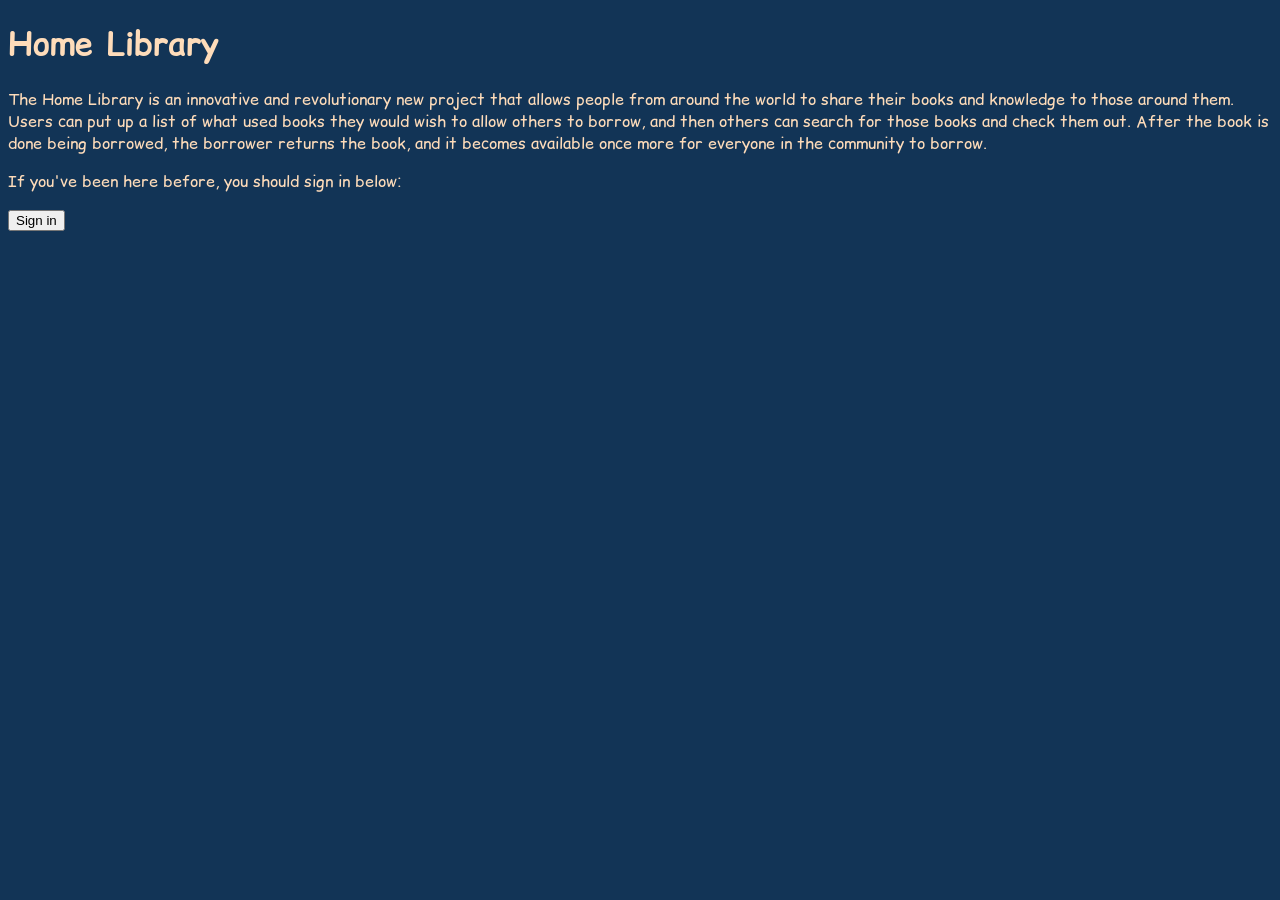
<file: web/index.html>
<!DOCTYPE html>
<html lang="en">
	<head>
		<meta charset="UTF-8">
		<meta name="viewport" content="width=device-width, initial-scale=1.0">
		<title>Home Library</title>
		<link href="index.css" rel="stylesheet" type="text/css">
	</head>
	<body>
		<h1>Home Library</h1>
		<p>The Home Library is an innovative and revolutionary new project that allows people from around the world to share their books and knowledge to those around them. Users can put up a list of what used books they would wish to allow others to borrow, and then others can search for those books and check them out. After the book is done being borrowed, the borrower returns the book, and it becomes available once more for everyone in the community to borrow.</p>
		<p>If you've been here before, you should sign in below:</p>
		<button>Sign in</button>
	</body>
</html>
</file>
<file: web/index.css>
@import url('https://fonts.googleapis.com/css2?family=Comic+Relief&display=swap');

body {
	background-color: #123456;
	color: #fedcba;
	font-family: "Comic Relief";
}
</file>
